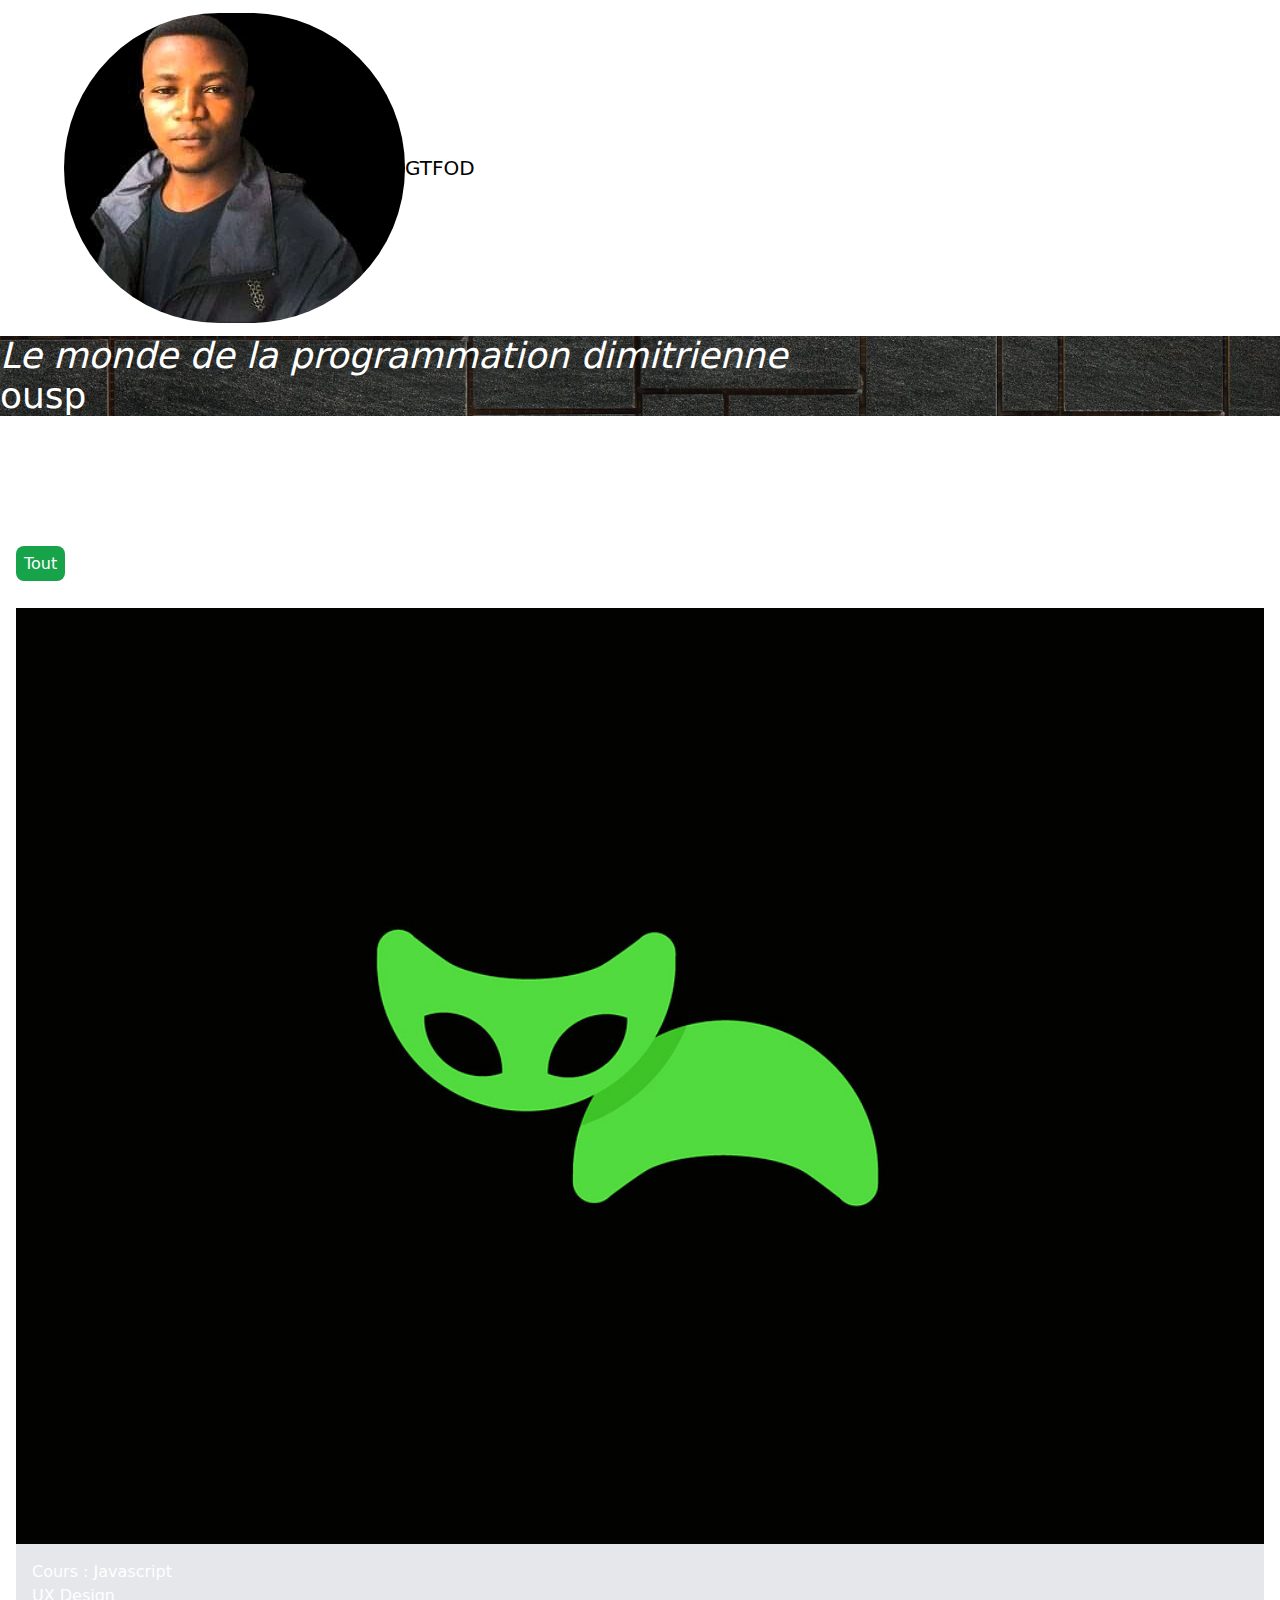
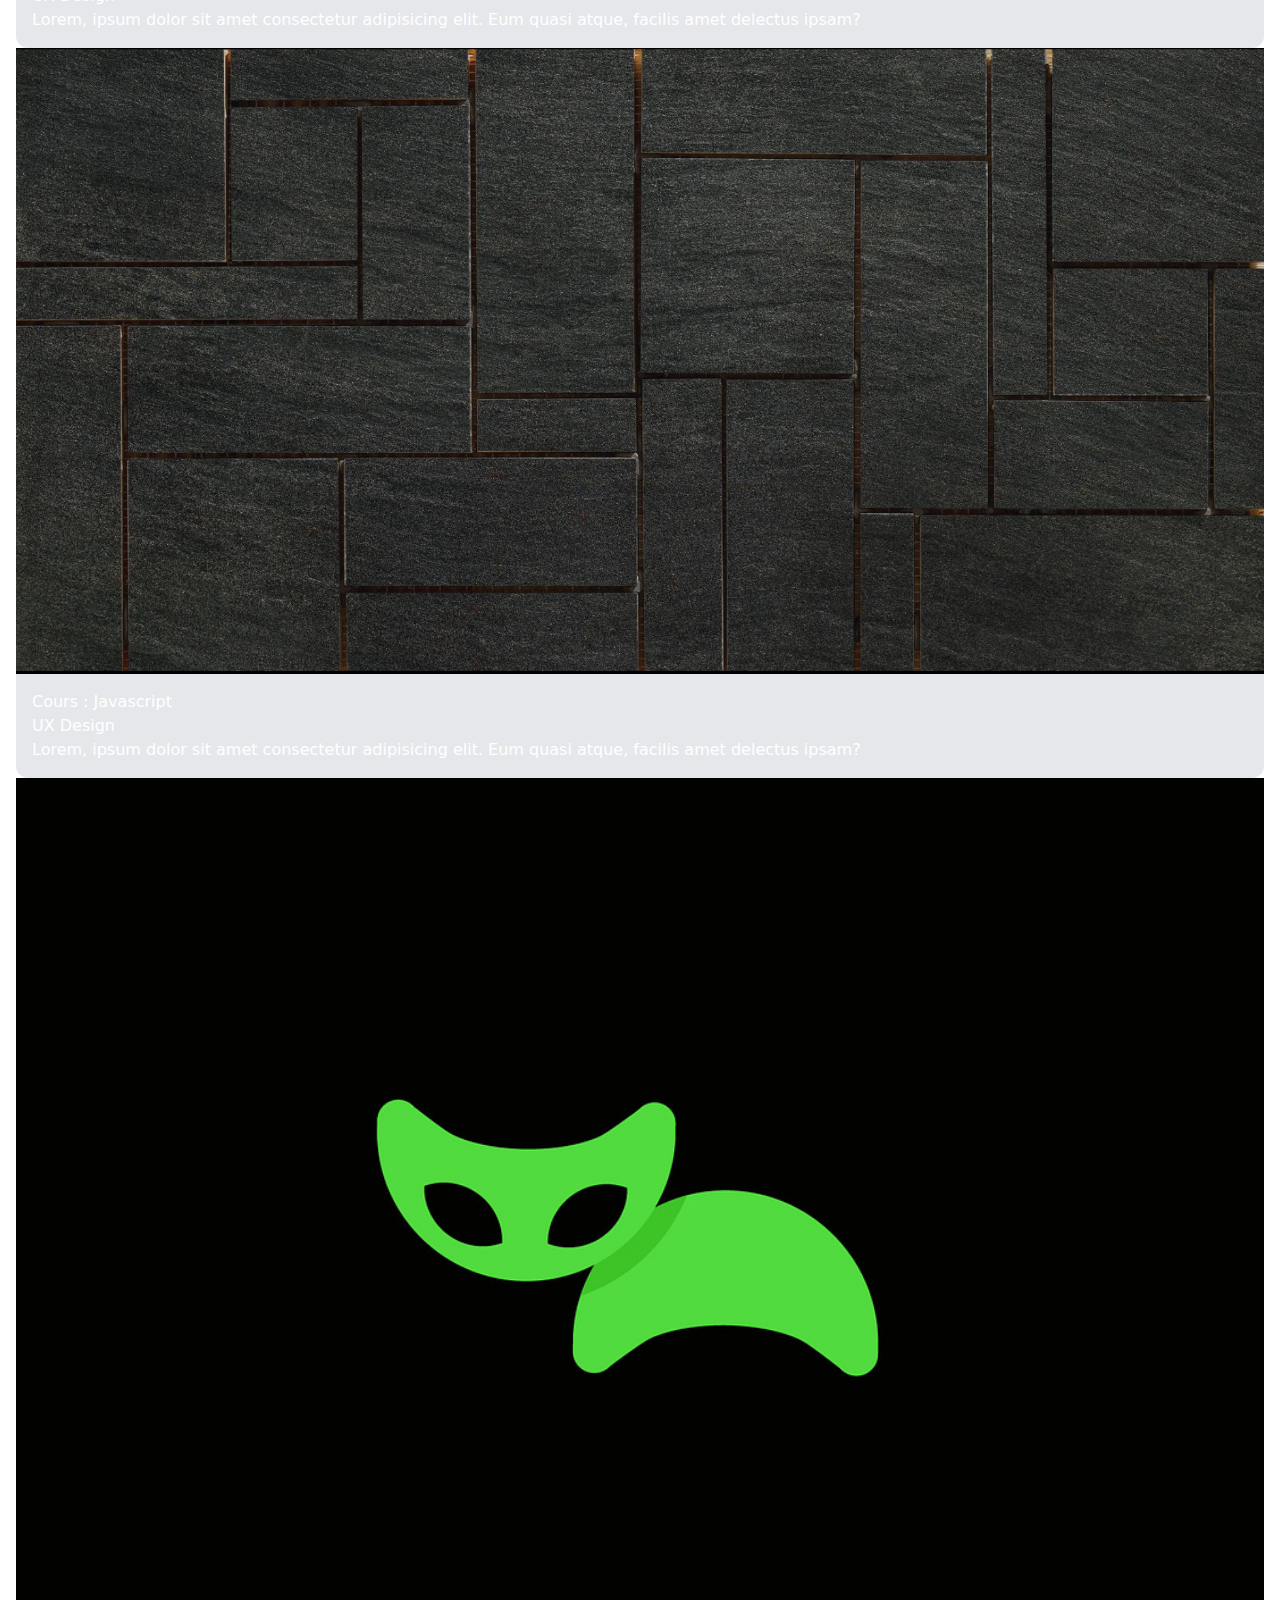
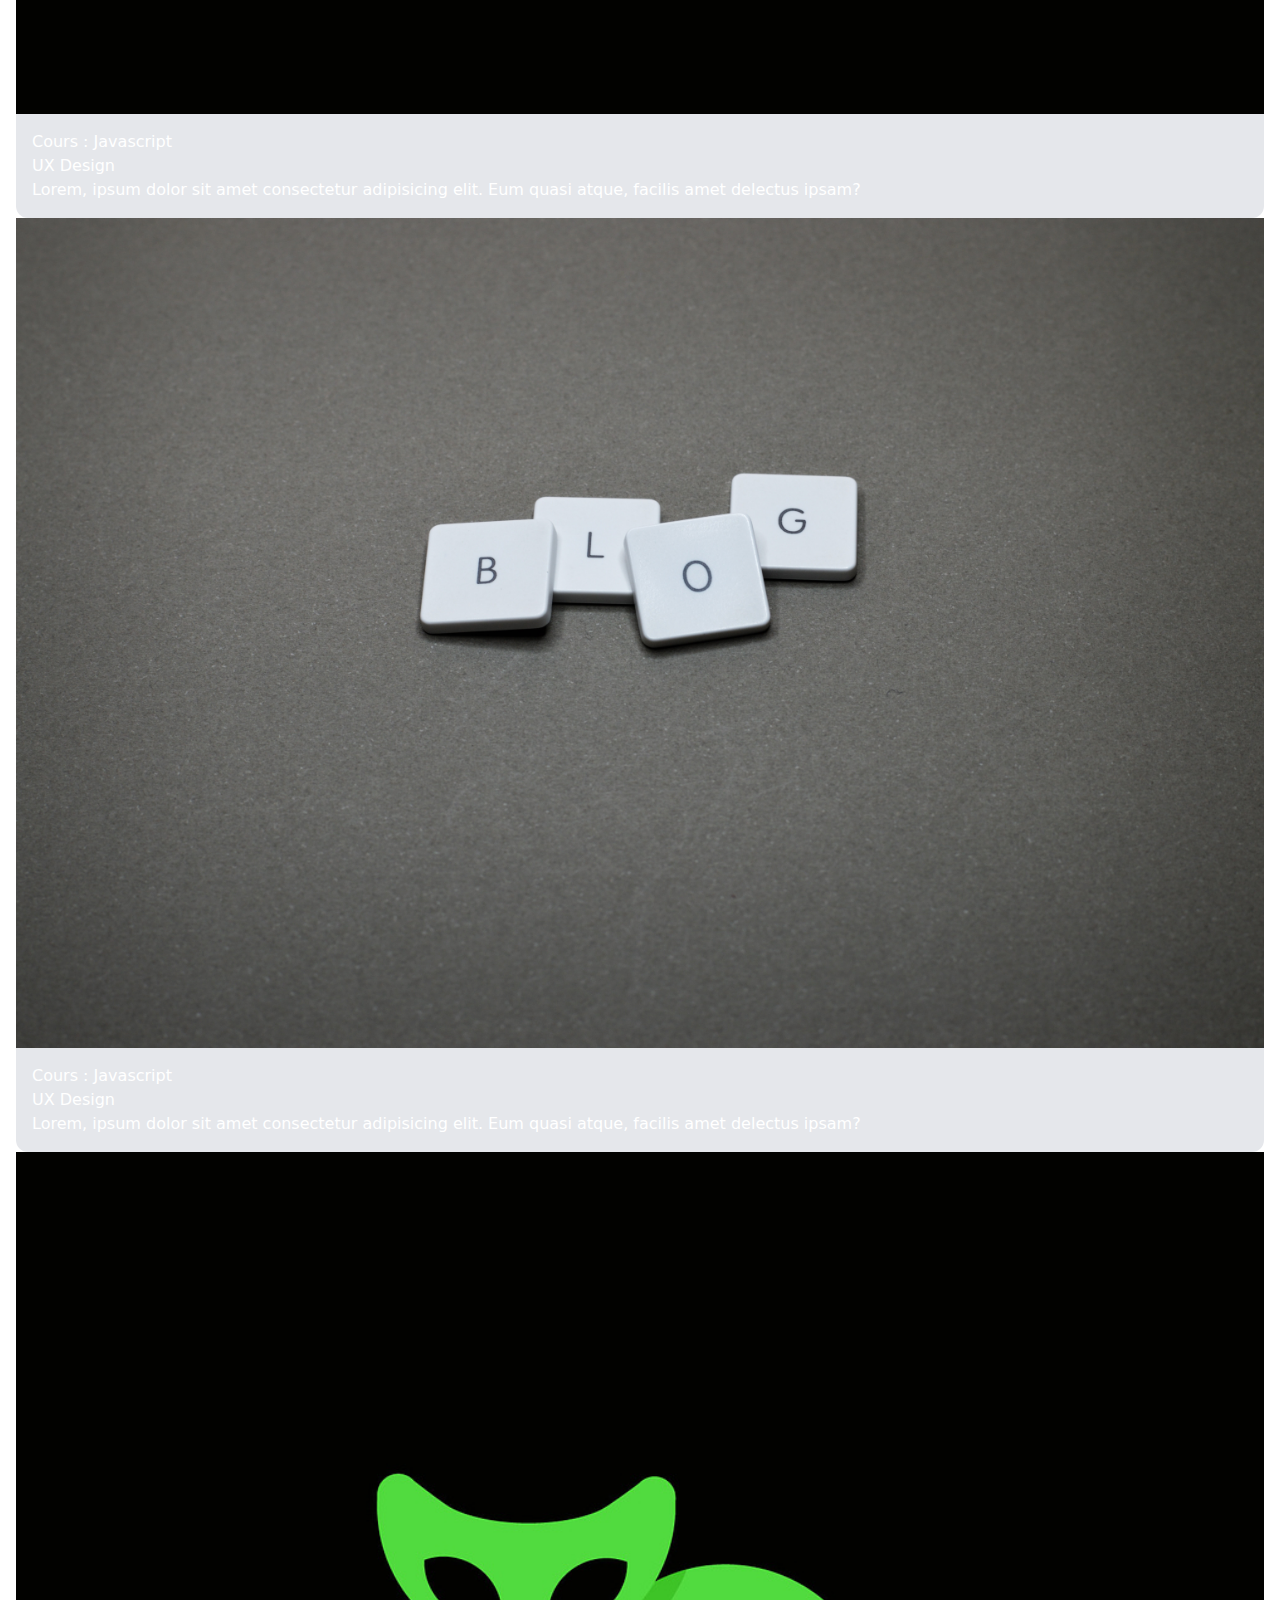
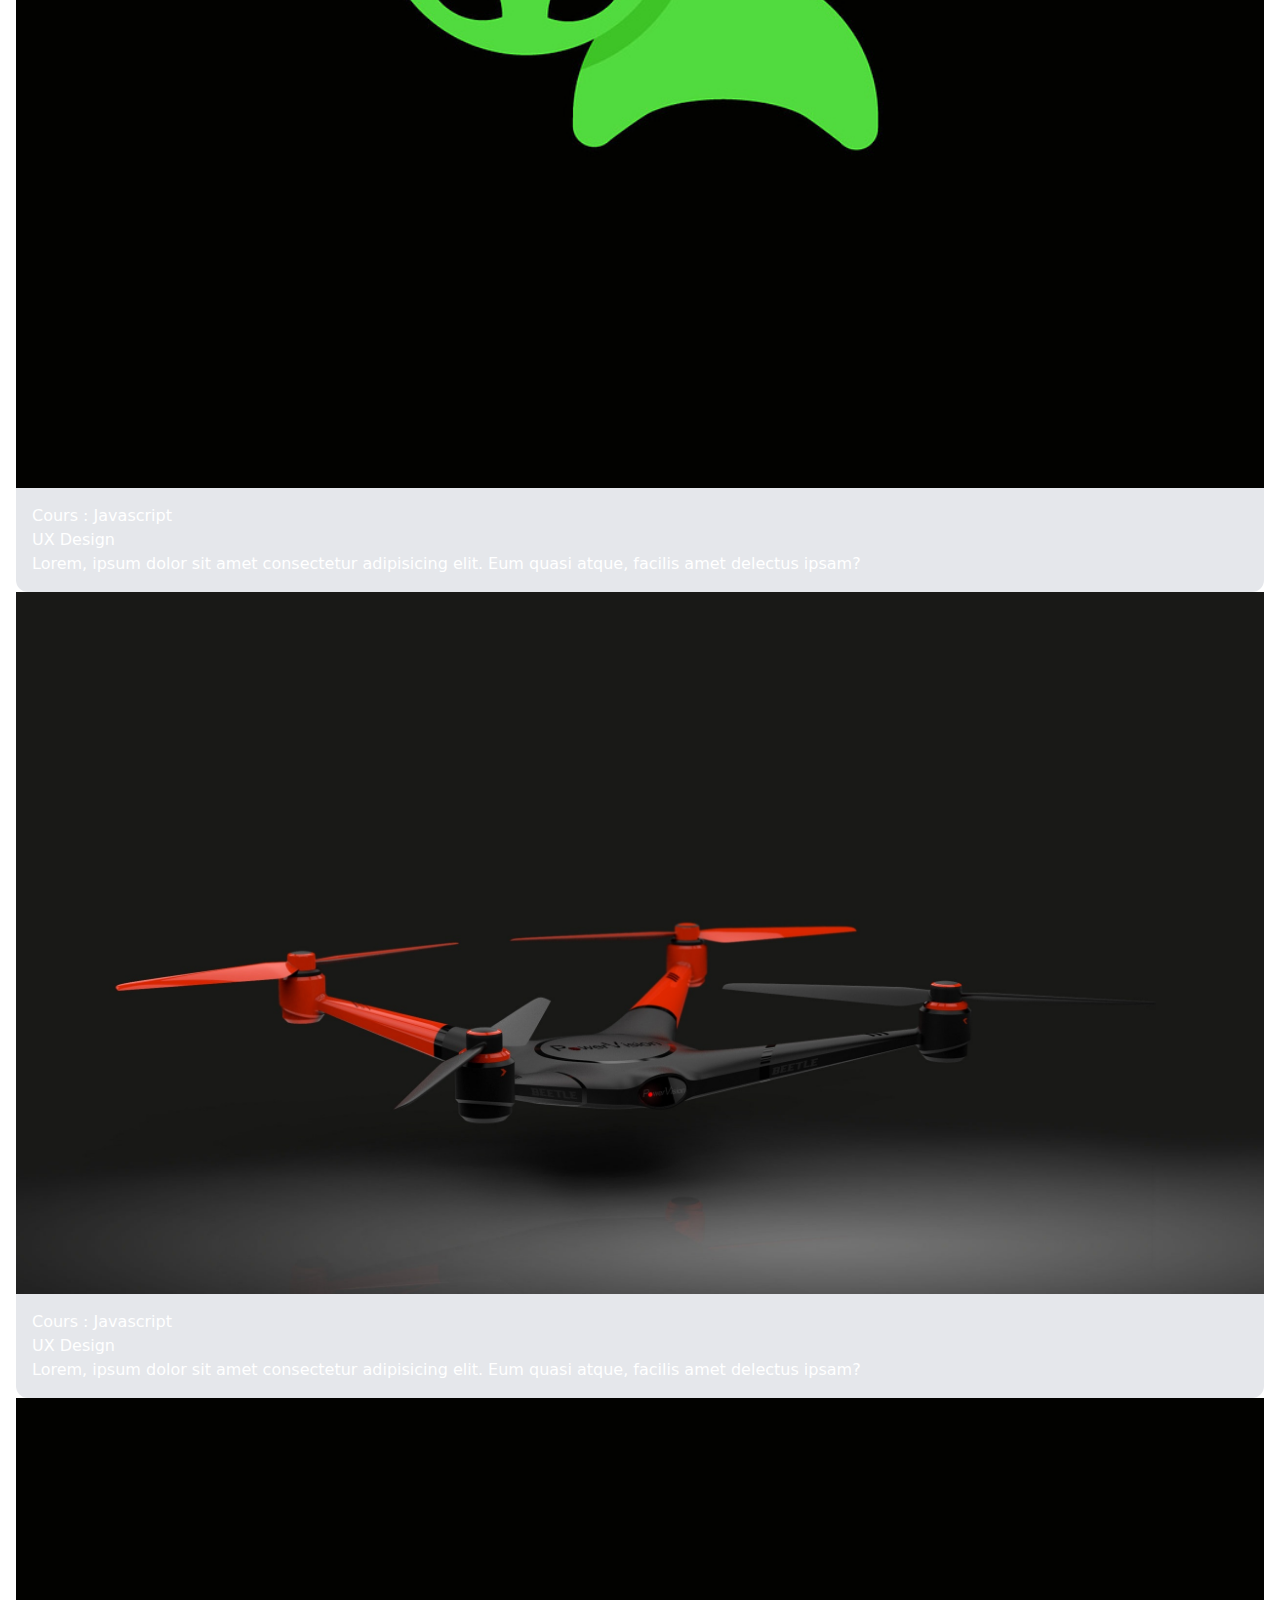
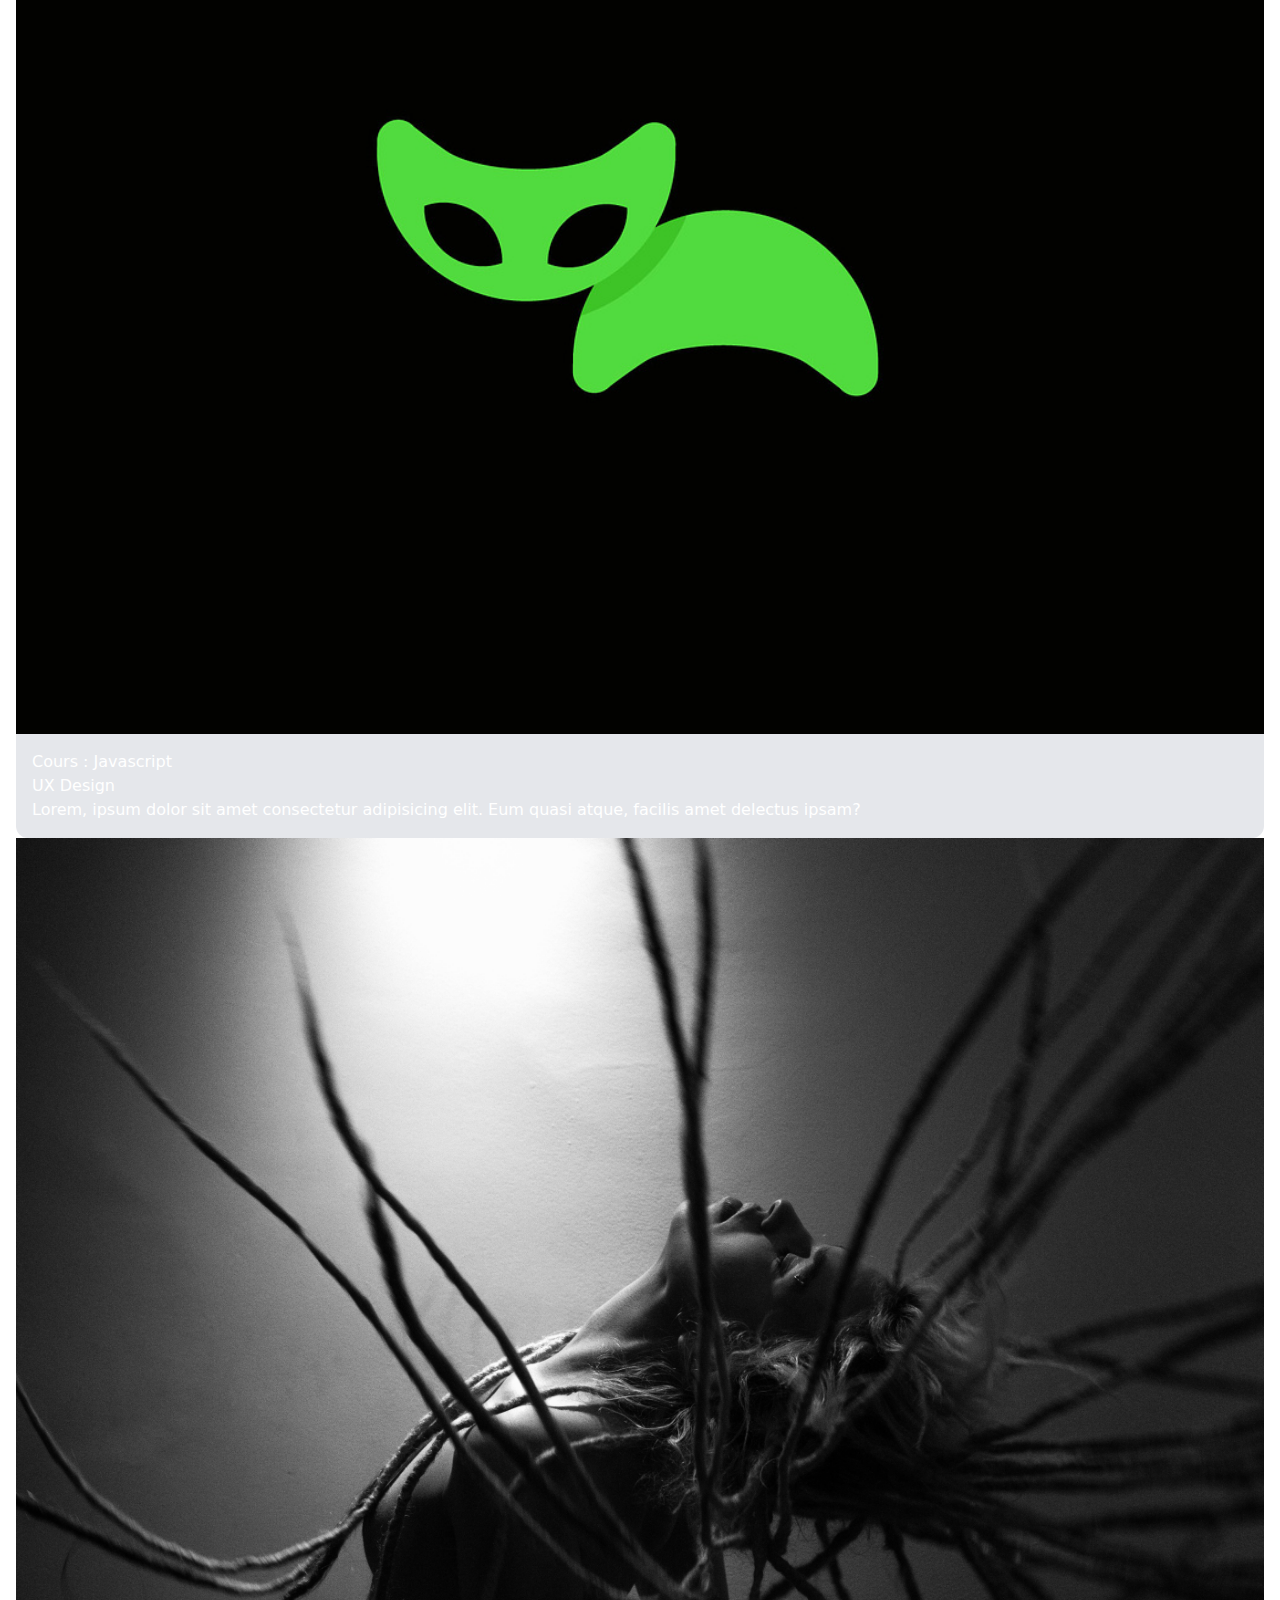
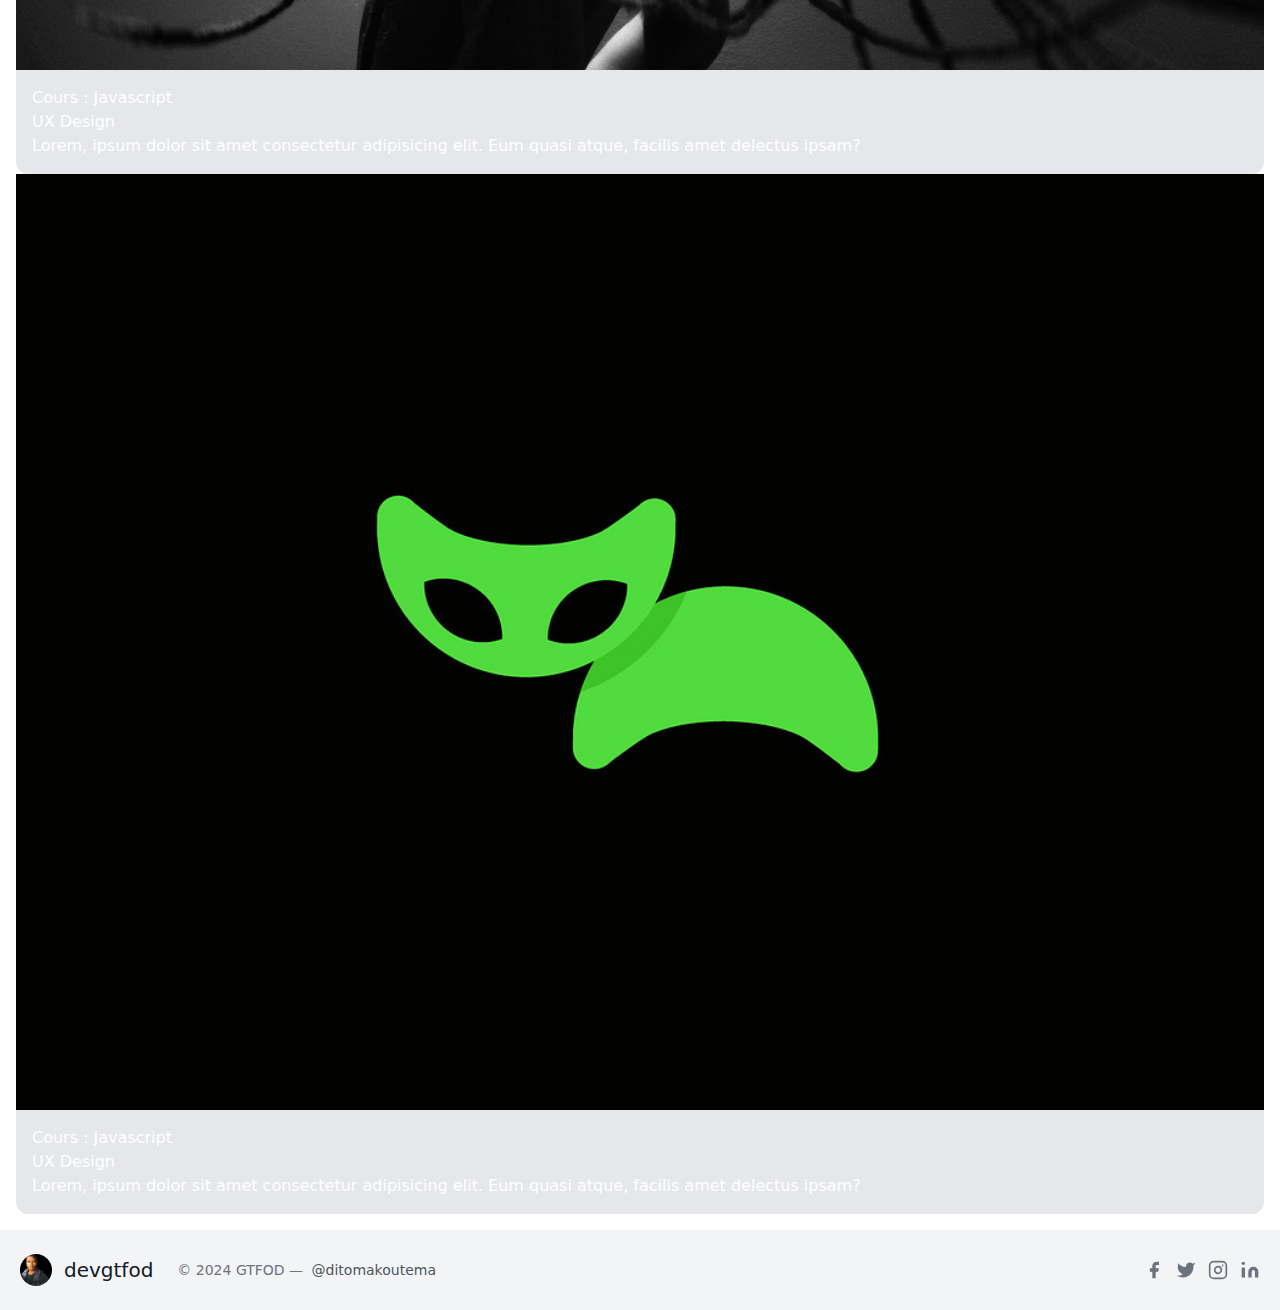
<file: z.html>
<!DOCTYPE html>
<html lang="en">
<head>
    <meta charset="UTF-8">
    <meta name="viewport" content="width=device-width, initial-scale=1.0">
    <link rel="stylesheet" href="/src/output.css">
    <link rel="stylesheet" href="/aws/css/all.min.css">
    <script src="/js/jq.js"></script>
    <title>Document</title>
</head>
<body>
    <!-- ---------header--------- -->
    <header class="fixed w-[100%] top-0 left-0">
        <div class="flex justify-between bg-[#1a1e21] nav items-center">
            <div class="flex items-center gap-4">
                <div class="w-12 h-12">
                    <img class="rounded-full" src="/images/status.jpg" alt="">
                </div>
                <p class="text-[#fd8f44] text-xl uppercase">GTFOD</p>
            </div>
            <div>
              <ul class="flex items-center gap-4">
                <li>
                  <a class="p-2 text-white bg-blue-700 rounded-md" href="">Templates</a>
                </li>
                <li>
                  <a class="p-2 text-white bg-blue-700 rounded-md" href="/documentation/flutter/main.html">documentation</a>
                </li>
                <li>
                  <a class="p-2 text-white bg-blue-700 rounded-md" href="/documentation/flutter/main.html">Bibliotheque</a>
                </li>
              </ul>
            </div>
        </div>
    </header>


    <!-- -----------------home-------------------- -->
    <div>
        <div class="bg-[#1a1e21] min-h-[500px] dims">
            <div class="grid items-center justify-center text-4xl text-white">
                <h1 class="italic text-center lg:text-6xl mt-52 md:text-center sm:text-md">Le monde de la programmation dimitrienne</h1>
                <h1 class="mt-8">ousp</h1>
            </div>
        </div>
    </div>

    <p></p>
    <!-- ------------------------------users--------------------------------->
    
    <div class="text-white body-font bg-[#1a1e21]">
        <div class="container px-5 py-10 mx-auto">
            <div class="flex flex-wrap -m-4 text-center">
            <div class="w-1/2 p-4 sm:w-1/4">
                <h2 class="text-3xl font-medium text-gray-300 title-font sm:text-4xl">2.7K</h2>
                <p class="leading-relaxed">Users</p>
            </div>
            <div class="w-1/2 p-4 sm:w-1/4">
                <h2 class="text-3xl font-medium text-gray-300 title-font sm:text-4xl">1.8K</h2>
                <p class="leading-relaxed">Subscribes</p>
            </div>
            <div class="w-1/2 p-4 sm:w-1/4">
                <h2 class="text-3xl font-medium text-gray-300 title-font sm:text-4xl">35</h2>
                <p class="leading-relaxed">Downloads</p>
            </div>
            <div class="w-1/2 p-4 sm:w-1/4">
                <h2 class="text-3xl font-medium text-gray-300 title-font sm:text-4xl">4</h2>
                <p class="leading-relaxed">Products</p>
            </div>
            </div>
        </div>
    </div>
    

    <!-- ------------------Post FIlter---------------- -->

    <div class="grid gap-8 mt-10 lg:px-16 sm:grid-cols-1 md:grid-cols-2 lg:grid-cols-5">
        <div class="h-20 p-4 text-white rounded-lg card2">
            <div class="container grid text-black post-filter lg:grid-cols-2 lg:gap-1 md:grid-cols-4 md:gap-2">
                <span class="p-2 mb-2 text-center bg-gray-300 rounded-lg cursor-pointer filter-item hover:bg-red-950 active:scale-75 hover:text-white active-filter" data-filter="all">Tout</span>
                <span class="p-2 mb-2 text-center bg-gray-300 rounded-lg cursor-pointer filter-item hover:bg-red-950 active:scale-75 hover:text-white" data-filter="design">Design</span>
                <span class="p-2 mb-2 text-center bg-gray-300 rounded-lg cursor-pointer filter-item hover:bg-red-950 active:scale-75 hover:text-white" data-filter="tech">Web</span>
                <span class="p-2 text-center bg-gray-300 rounded-lg cursor-pointer filter-item hover:bg-red-950 active:scale-75 hover:text-white" data-filter="mobile">Mobile</span>
            </div>
        </div>
        <div class="col-span-4 p-4 text-white rounded-lg card1">
            <!-- boites -->
            <section>
                <div class="grid gap-8 lg:grid-cols-3 md:grid-cols-2 sm:grid-cols-1">
                    <div class="bg-gray-200 shadow-2xl hover:bg-red-950 cardim rounded-xl design">
                        <div class="w-[100%] h-60">
                            <img class="w-[100%]  h-[100%] object-cover" src="/images/background.jpg" alt="">
                        </div>
                        <div class="p-4 text-black hover:text-white">
                            <h1>Cours : Javascript</h1>
                            <h2>UX Design</h2>
                            <p>Lorem, ipsum dolor sit amet consectetur adipisicing elit. Eum quasi atque, facilis amet delectus ipsam?</p>                            
                            <!-- <a href="/docs/docdim/flutter/tout-sur-les-widgets-flutter.html" target="_blank">vla</a> -->
                        </div>
                    </div>

                    <div class="bg-gray-200 shadow-2xl hover:bg-red-950 cardim rounded-xl tech">
                        <div class="w-[100%] h-60">
                            <img class="w-[100%]  h-[100%] object-cover" src="/images/1.png" alt="">
                        </div>
                        <div class="p-4 text-black hover:text-white">
                            <h1>Cours : Javascript</h1>
                            <h2>UX Design</h2>
                            <p>Lorem, ipsum dolor sit amet consectetur adipisicing elit. Eum quasi atque, facilis amet delectus ipsam?</p>                            
                        </div>
                    </div>

                    <div class="bg-gray-200 shadow-2xl hover:bg-red-950 cardim rounded-xl mobile">
                        <div class="w-[100%] h-60">
                            <img class="w-[100%]  h-[100%] object-cover" src="/images/background.jpg" alt="">
                        </div>
                        <div class="p-4 text-black hover:text-white">
                            <h1>Cours : Javascript</h1>
                            <h2>UX Design</h2>
                            <p>Lorem, ipsum dolor sit amet consectetur adipisicing elit. Eum quasi atque, facilis amet delectus ipsam?</p>                            
                        </div>
                    </div>

                    <div class="bg-gray-200 shadow-2xl hover:bg-red-950 cardim rounded-xl mobile">
                        <div class="w-[100%] h-60">
                            <img class="w-[100%]  h-[100%] object-cover" src="/images/2.jpg" alt="">
                        </div>
                        <div class="p-4 text-black hover:text-white">
                            <h1>Cours : Javascript</h1>
                            <h2>UX Design</h2>
                            <p>Lorem, ipsum dolor sit amet consectetur adipisicing elit. Eum quasi atque, facilis amet delectus ipsam?</p>                            
                        </div>
                    </div>

                    <div class="bg-gray-200 shadow-2xl hover:bg-red-950 cardim rounded-xl design">
                        <div class="w-[100%] h-60">
                            <img class="w-[100%]  h-[100%] object-cover" src="/images/background.jpg" alt="">
                        </div>
                        <div class="p-4 text-black hover:text-white">
                            <h1>Cours : Javascript</h1>
                            <h2>UX Design</h2>
                            <p>Lorem, ipsum dolor sit amet consectetur adipisicing elit. Eum quasi atque, facilis amet delectus ipsam?</p>                            
                        </div>
                    </div>


                    <div class="bg-gray-200 shadow-2xl hover:bg-red-950 cardim rounded-xl tech">
                        <div class="w-[100%] h-60">
                            <img class="w-[100%]  h-[100%] object-cover" src="/images/3.jpg" alt="">
                        </div>
                        <div class="p-4 text-black hover:text-white">
                            <h1>Cours : Javascript</h1>
                            <h2>UX Design</h2>
                            <p>Lorem, ipsum dolor sit amet consectetur adipisicing elit. Eum quasi atque, facilis amet delectus ipsam?</p>                            
                        </div>
                    </div>

                    <div class="bg-gray-200 shadow-2xl hover:bg-red-950 cardim rounded-xl tech">
                        <div class="w-[100%] h-60">
                            <img class="w-[100%]  h-[100%] object-cover" src="/images/background.jpg" alt="">
                        </div>
                        <div class="p-4 text-black hover:text-white">
                            <h1>Cours : Javascript</h1>
                            <h2>UX Design</h2>
                            <p>Lorem, ipsum dolor sit amet consectetur adipisicing elit. Eum quasi atque, facilis amet delectus ipsam?</p>                            
                        </div>
                    </div>


                    <div class="bg-gray-200 shadow-2xl hover:bg-red-950 cardim rounded-xl design">
                        <div class="w-[100%] h-60">
                            <img class="w-[100%]  h-[100%] object-cover" src="/images/4.jpg" alt="">
                        </div>
                        <div class="p-4 text-black hover:text-white">
                            <h1>Cours : Javascript</h1>
                            <h2>UX Design</h2>
                            <p>Lorem, ipsum dolor sit amet consectetur adipisicing elit. Eum quasi atque, facilis amet delectus ipsam?</p>                            
                        </div>
                    </div>
                    <div class="bg-gray-200 shadow-2xl hover:bg-red-950 cardim rounded-xl mobile">
                        <div class="w-[100%] h-60">
                            <img class="w-[100%]  h-[100%] object-cover" src="/images/background.jpg" alt="">
                        </div>
                        <div class="p-4 text-black hover:text-white">
                            <h1>Cours : Javascript</h1>
                            <h2>UX Design</h2>
                            <p>Lorem, ipsum dolor sit amet consectetur adipisicing elit. Eum quasi atque, facilis amet delectus ipsam?</p>                            
                        </div>
                    </div>

                   
                    
                </div>
            </section>
        </div>
      </div>
    







    
    <!-- ---------Posts----------------- -->



    <!-- -------footer--------->
    <div>
        <footer class="text-gray-600 body-font">
            <div class="bg-gray-100">
              <div class="container flex flex-col items-center px-5 py-6 mx-auto sm:flex-row">
                <a class="flex items-center justify-center font-medium text-gray-900 title-font md:justify-start">
                  <div class="w-8 h-8">
                    <img class="w-[100%] h-[100%] rounded-full object-cover" src="/images/status.jpg" alt="">
                  </div>
                  <span class="ml-3 text-xl">devgtfod</span>
                </a>
                <p class="mt-4 text-sm text-gray-500 sm:ml-6 sm:mt-0">© 2024 GTFOD —
                  <a href="#" rel="noopener noreferrer" class="ml-1 text-gray-600" target="_blank">@ditomakoutema</a>
                </p>
                <span class="inline-flex justify-center mt-4 sm:ml-auto sm:mt-0 sm:justify-start">
                  <a class="text-gray-500">
                    <svg fill="currentColor" stroke-linecap="round" stroke-linejoin="round" stroke-width="2" class="w-5 h-5 cursor-pointer hover:text-blue-600" viewBox="0 0 24 24">
                      <path d="M18 2h-3a5 5 0 00-5 5v3H7v4h3v8h4v-8h3l1-4h-4V7a1 1 0 011-1h3z"></path>
                    </svg>
                  </a>
                  <a class="ml-3 text-gray-500">
                    <svg fill="currentColor" stroke-linecap="round" stroke-linejoin="round" stroke-width="2" class="w-5 h-5 cursor-pointer hover:text-blue-600" viewBox="0 0 24 24">
                      <path d="M23 3a10.9 10.9 0 01-3.14 1.53 4.48 4.48 0 00-7.86 3v1A10.66 10.66 0 013 4s-4 9 5 13a11.64 11.64 0 01-7 2c9 5 20 0 20-11.5a4.5 4.5 0 00-.08-.83A7.72 7.72 0 0023 3z"></path>
                    </svg>
                  </a>
                  <a class="ml-3 text-gray-500">
                    <svg fill="none" stroke="currentColor" stroke-linecap="round" stroke-linejoin="round" stroke-width="2" class="w-5 h-5 cursor-pointer hover:text-red-600" viewBox="0 0 24 24">
                      <rect width="20" height="20" x="2" y="2" rx="5" ry="5"></rect>
                      <path d="M16 11.37A4 4 0 1112.63 8 4 4 0 0116 11.37zm1.5-4.87h.01"></path>
                    </svg>
                  </a>
                  <a class="ml-3 text-gray-500">
                    <svg fill="currentColor" stroke="currentColor" stroke-linecap="round" stroke-linejoin="round" stroke-width="0" class="w-5 h-5 cursor-pointer hover:text-blue-600" viewBox="0 0 24 24">
                      <path stroke="none" d="M16 8a6 6 0 016 6v7h-4v-7a2 2 0 00-2-2 2 2 0 00-2 2v7h-4v-7a6 6 0 016-6zM2 9h4v12H2z"></path>
                      <circle cx="4" cy="4" r="2" stroke="none"></circle>
                    </svg>
                  </a>
                </span>
              </div>
            </div>
          </footer>
    </div>


    <script src="/js/scripts.js"></script>
</body>
</html>
</file>
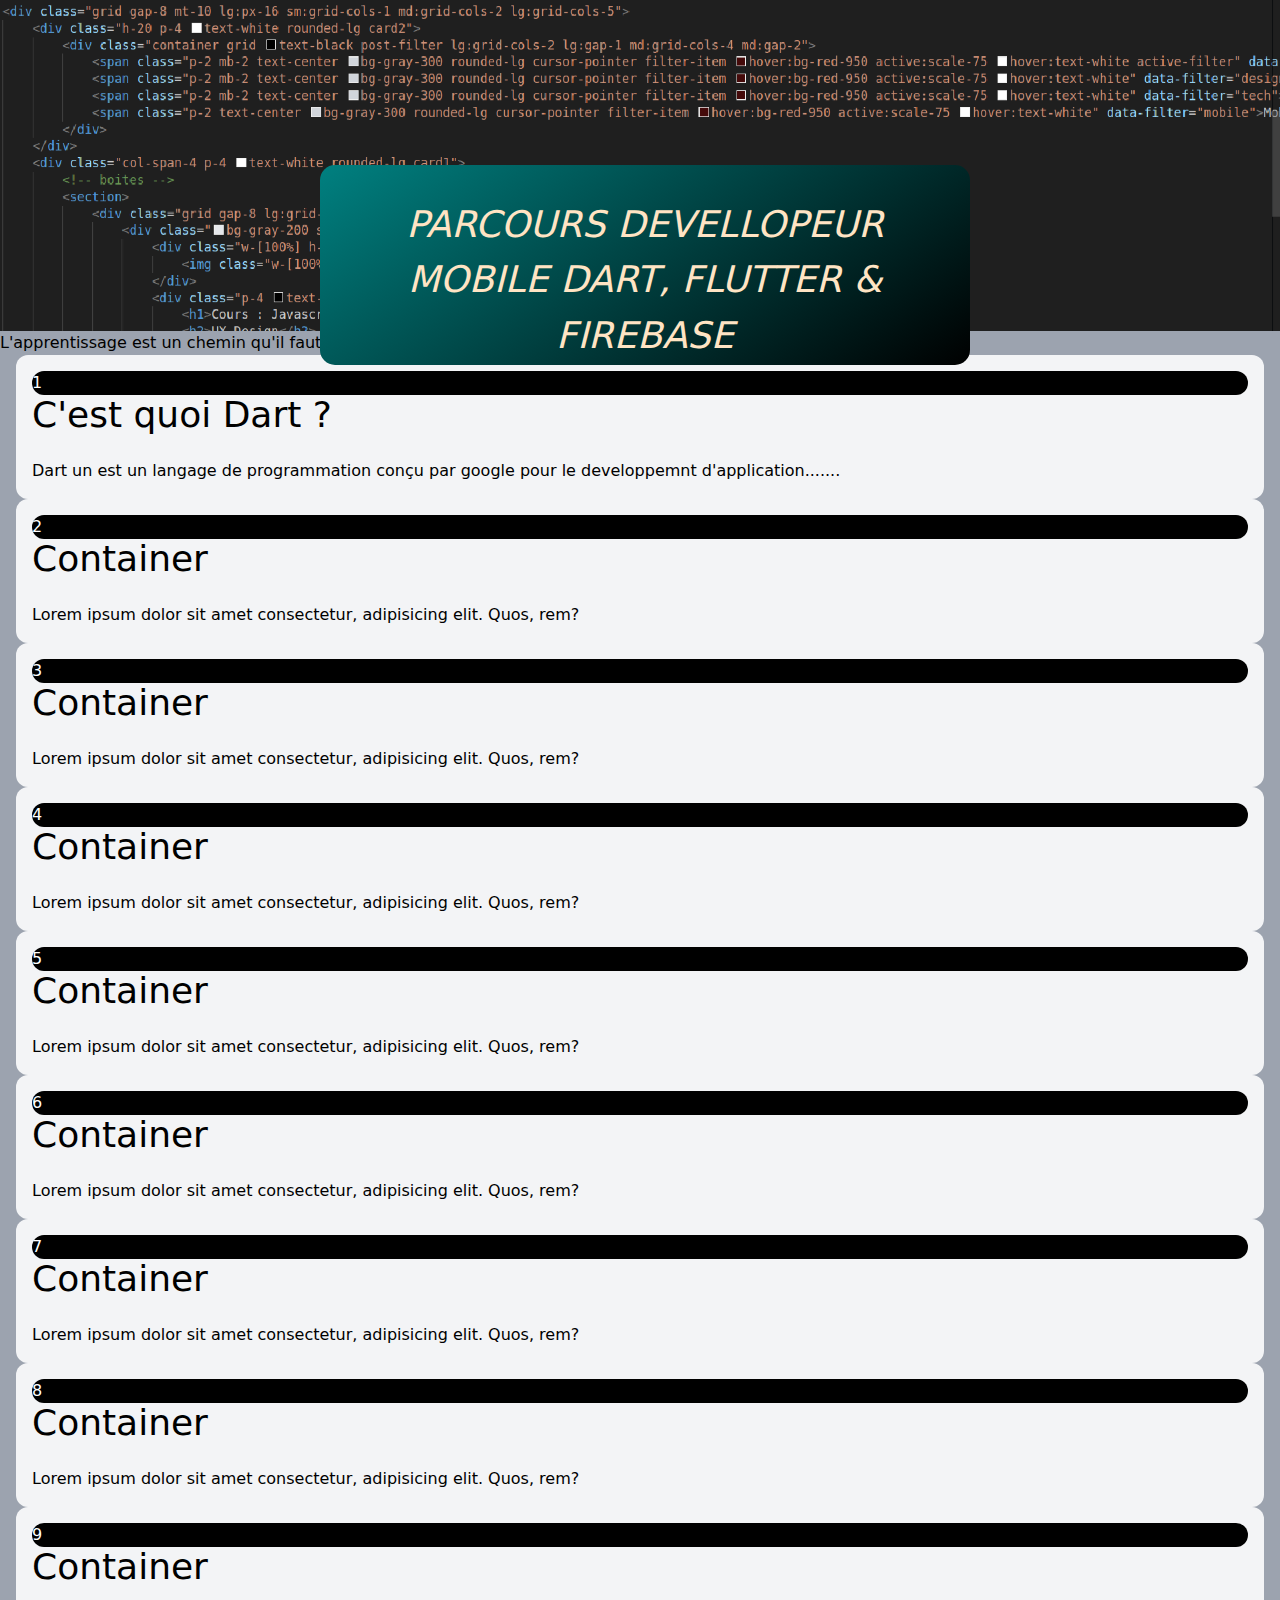
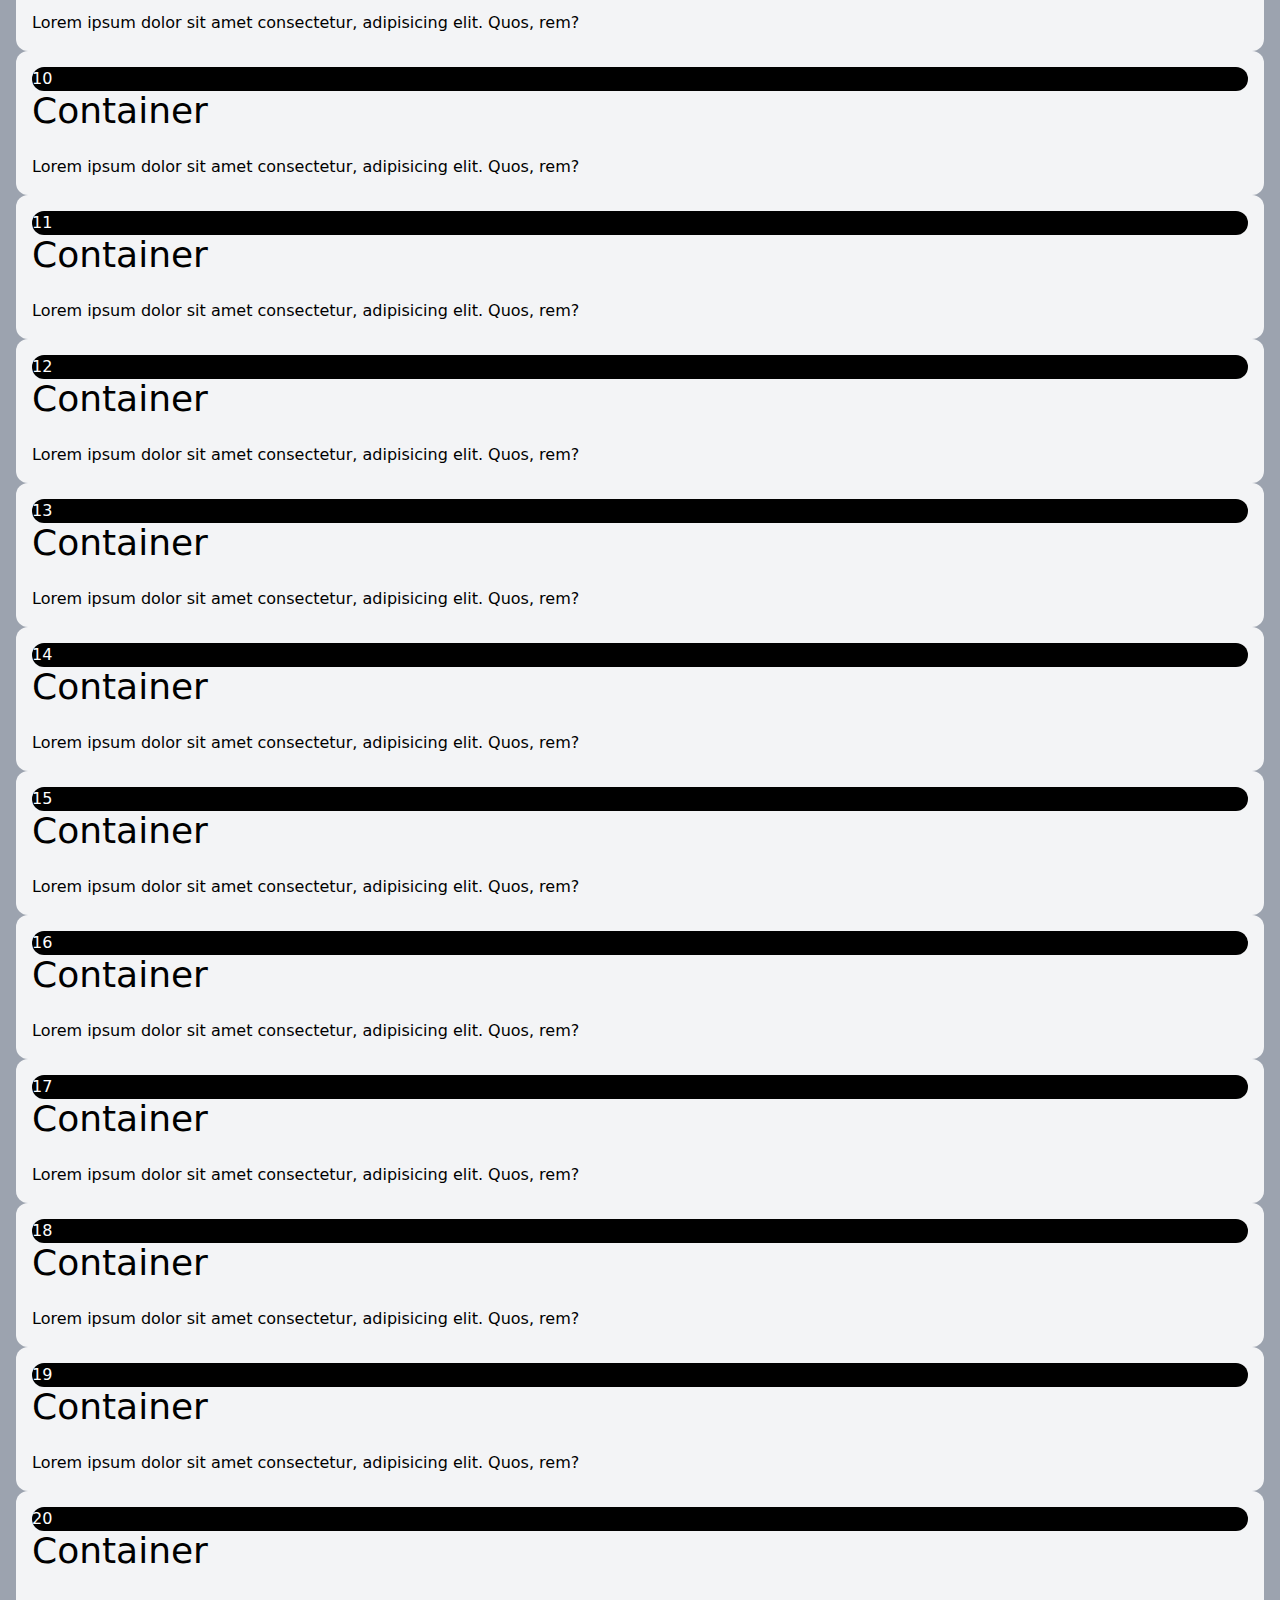
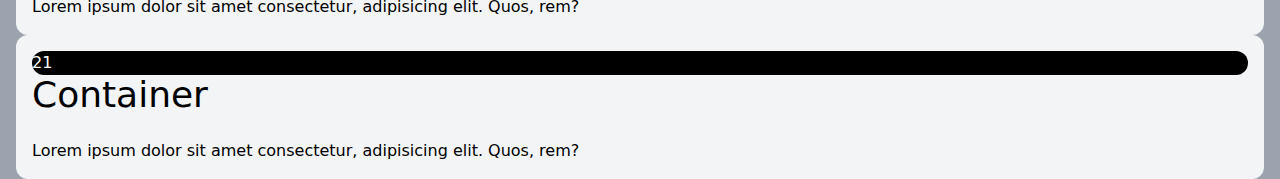
<file: documentation/flutter/main.html>
<!DOCTYPE html>
<html lang="en">
<head>
    <meta charset="UTF-8">
    <meta name="viewport" content="width=device-width, initial-scale=1.0">
    <link rel="stylesheet" href="/src/output.css">
    <link rel="stylesheet" href="/aws/css/all.min.css">
    <script src="/js/jq.js"></script>
    <title>Document</title>
</head>
<body class="bg-gray-400">
    <!-- ---------header--------- -->
    <div>
        <div class="w-[100%] h-80 online">
            <img class="w-[100%] h-[100%] object-cover" src="/images/soc.png" alt="">
        </div>
    </div>


    <div class="mb-10 mt-28">
        <p class="text-center">L'apprentissage est un chemin qu'il faut parcourir avec passion alors ne sautez pas ....</p>
    </div>
    <!-- -----------------home-------------------- -->
    <div class="grid w-full gap-8 px-4 lg:px-20 lg:grid-cols-4 md:grid-cols-2 md:px-6">
        <div class="p-4 bg-gray-100 shadow-xl rounded-xl hover:bg-teal-900 hover:text-white">
            <div class="w-16 h-16 mb-4 bg-black rounded-full">
                <h1 class="text-6xl text-center text-white">1</h1>
            </div>
            <a class="" href="/documentation/flutter/installation.html" target="_blank">
                <h1 class="text-4xl text-center">C'est quoi Dart ?</h1>
                <br>
                <p>Dart un est un langage de programmation conçu par google pour le developpemnt d'application.......</p>
            </a>
        </div>

        <div class="p-4 bg-gray-100 shadow-xl rounded-xl hover:bg-teal-900 hover:text-white">
            <div class="w-16 h-16 mb-4 bg-black rounded-full">
                <h1 class="text-6xl text-center text-white">2</h1>
            </div>
            <a class="" href="">
                <h1 class="text-4xl text-center">Container</h1>
                <br>
                <p>Lorem ipsum dolor sit amet consectetur, adipisicing elit. Quos, rem?</p>
            </a>
        </div>

        <div class="p-4 bg-gray-100 shadow-xl rounded-xl hover:bg-teal-900 hover:text-white">
            <div class="w-16 h-16 mb-4 bg-black rounded-full">
                <h1 class="text-6xl text-center text-white">3</h1>
            </div>
            <a class="" href="">
                <h1 class="text-4xl text-center">Container</h1>
                <br>
                <p>Lorem ipsum dolor sit amet consectetur, adipisicing elit. Quos, rem?</p>
            </a>
        </div>

        <div class="p-4 bg-gray-100 shadow-xl rounded-xl hover:bg-teal-900 hover:text-white">
            <div class="w-16 h-16 mb-4 bg-black rounded-full">
                <h1 class="text-6xl text-center text-white">4</h1>
            </div>
            <a class="" href="">
                <h1 class="text-4xl text-center">Container</h1>
                <br>
                <p>Lorem ipsum dolor sit amet consectetur, adipisicing elit. Quos, rem?</p>
            </a>
        </div>

        <div class="p-4 bg-gray-100 shadow-xl rounded-xl hover:bg-teal-900 hover:text-white">
            <div class="w-16 h-16 mb-4 bg-black rounded-full">
                <h1 class="text-6xl text-center text-white">5</h1>
            </div>
            <a class="" href="">
                <h1 class="text-4xl text-center">Container</h1>
                <br>
                <p>Lorem ipsum dolor sit amet consectetur, adipisicing elit. Quos, rem?</p>
            </a>
        </div>

        <div class="p-4 bg-gray-100 shadow-xl rounded-xl hover:bg-teal-900 hover:text-white">
            <div class="w-16 h-16 mb-4 bg-black rounded-full">
                <h1 class="text-6xl text-center text-white">6</h1>
            </div>
            <a class="" href="">
                <h1 class="text-4xl text-center">Container</h1>
                <br>
                <p>Lorem ipsum dolor sit amet consectetur, adipisicing elit. Quos, rem?</p>
            </a>
        </div>

        <div class="p-4 bg-gray-100 shadow-xl rounded-xl hover:bg-teal-900 hover:text-white">
            <div class="w-16 h-16 mb-4 bg-black rounded-full">
                <h1 class="text-6xl text-center text-white">7</h1>
            </div>
            <a class="" href="">
                <h1 class="text-4xl text-center">Container</h1>
                <br>
                <p>Lorem ipsum dolor sit amet consectetur, adipisicing elit. Quos, rem?</p>
            </a>
        </div>

        <div class="p-4 bg-gray-100 shadow-xl rounded-xl hover:bg-teal-900 hover:text-white">
            <div class="w-16 h-16 mb-4 bg-black rounded-full">
                <h1 class="text-6xl text-center text-white">8</h1>
            </div>
            <a class="" href="">
                <h1 class="text-4xl text-center">Container</h1>
                <br>
                <p>Lorem ipsum dolor sit amet consectetur, adipisicing elit. Quos, rem?</p>
            </a>
        </div>

        <div class="p-4 bg-gray-100 shadow-xl rounded-xl hover:bg-teal-900 hover:text-white">
            <div class="w-16 h-16 mb-4 bg-black rounded-full">
                <h1 class="text-6xl text-center text-white">9</h1>
            </div>
            <a class="" href="">
                <h1 class="text-4xl text-center">Container</h1>
                <br>
                <p>Lorem ipsum dolor sit amet consectetur, adipisicing elit. Quos, rem?</p>
            </a>
        </div>

        <div class="p-4 bg-gray-100 shadow-xl rounded-xl hover:bg-teal-900 hover:text-white">
            <div class="w-16 h-16 mb-4 bg-black rounded-full">
                <h1 class="text-5xl text-center text-white">10</h1>
            </div>
            <a class="" href="">
                <h1 class="text-4xl text-center">Container</h1>
                <br>
                <p>Lorem ipsum dolor sit amet consectetur, adipisicing elit. Quos, rem?</p>
            </a>
        </div>

        <div class="p-4 bg-gray-100 shadow-xl rounded-xl hover:bg-teal-900 hover:text-white">
            <div class="w-16 h-16 mb-4 bg-black rounded-full">
                <h1 class="text-5xl text-center text-white">11</h1>
            </div>
            <a class="" href="">
                <h1 class="text-4xl text-center">Container</h1>
                <br>
                <p>Lorem ipsum dolor sit amet consectetur, adipisicing elit. Quos, rem?</p>
            </a>
        </div>

        <div class="p-4 bg-gray-100 shadow-xl rounded-xl hover:bg-teal-900 hover:text-white">
            <div class="w-16 h-16 mb-4 bg-black rounded-full">
                <h1 class="text-5xl text-center text-white">12</h1>
            </div>
            <a class="" href="">
                <h1 class="text-4xl text-center">Container</h1>
                <br>
                <p>Lorem ipsum dolor sit amet consectetur, adipisicing elit. Quos, rem?</p>
            </a>
        </div>

        <div class="p-4 bg-gray-100 shadow-xl rounded-xl hover:bg-teal-900 hover:text-white">
            <div class="w-16 h-16 mb-4 bg-black rounded-full">
                <h1 class="text-5xl text-center text-white">13</h1>
            </div>
            <a class="" href="">
                <h1 class="text-4xl text-center">Container</h1>
                <br>
                <p>Lorem ipsum dolor sit amet consectetur, adipisicing elit. Quos, rem?</p>
            </a>
        </div>

        <div class="p-4 bg-gray-100 shadow-xl rounded-xl hover:bg-teal-900 hover:text-white">
            <div class="w-16 h-16 mb-4 bg-black rounded-full">
                <h1 class="text-5xl text-center text-white">14</h1>
            </div>
            <a class="" href="">
                <h1 class="text-4xl text-center">Container</h1>
                <br>
                <p>Lorem ipsum dolor sit amet consectetur, adipisicing elit. Quos, rem?</p>
            </a>
        </div>

        <div class="p-4 bg-gray-100 shadow-xl rounded-xl hover:bg-teal-900 hover:text-white">
            <div class="w-16 h-16 mb-4 bg-black rounded-full">
                <h1 class="text-5xl text-center text-white">15</h1>
            </div>
            <a class="" href="">
                <h1 class="text-4xl text-center">Container</h1>
                <br>
                <p>Lorem ipsum dolor sit amet consectetur, adipisicing elit. Quos, rem?</p>
            </a>
        </div>

        <div class="p-4 bg-gray-100 shadow-xl rounded-xl hover:bg-teal-900 hover:text-white">
            <div class="w-16 h-16 mb-4 bg-black rounded-full">
                <h1 class="text-5xl text-center text-white">16</h1>
            </div>
            <a class="" href="">
                <h1 class="text-4xl text-center">Container</h1>
                <br>
                <p>Lorem ipsum dolor sit amet consectetur, adipisicing elit. Quos, rem?</p>
            </a>
        </div>

        <div class="p-4 bg-gray-100 shadow-xl rounded-xl hover:bg-teal-900 hover:text-white">
            <div class="w-16 h-16 mb-4 bg-black rounded-full">
                <h1 class="text-5xl text-center text-white">17</h1>
            </div>
            <a class="" href="">
                <h1 class="text-4xl text-center">Container</h1>
                <br>
                <p>Lorem ipsum dolor sit amet consectetur, adipisicing elit. Quos, rem?</p>
            </a>
        </div>
        <div class="p-4 bg-gray-100 shadow-xl rounded-xl hover:bg-teal-900 hover:text-white">
            <div class="w-16 h-16 mb-4 bg-black rounded-full">
                <h1 class="text-5xl text-center text-white">18</h1>
            </div>
            <a class="" href="">
                <h1 class="text-4xl text-center">Container</h1>
                <br>
                <p>Lorem ipsum dolor sit amet consectetur, adipisicing elit. Quos, rem?</p>
            </a>
        </div>

        <div class="p-4 bg-gray-100 shadow-xl rounded-xl hover:bg-teal-900 hover:text-white">
            <div class="w-16 h-16 mb-4 bg-black rounded-full">
                <h1 class="text-5xl text-center text-white">19</h1>
            </div>
            <a class="" href="">
                <h1 class="text-4xl text-center">Container</h1>
                <br>
                <p>Lorem ipsum dolor sit amet consectetur, adipisicing elit. Quos, rem?</p>
            </a>
        </div>

        <div class="p-4 bg-gray-100 shadow-xl rounded-xl hover:bg-teal-900 hover:text-white">
            <div class="w-16 h-16 mb-4 bg-black rounded-full">
                <h1 class="text-5xl text-center text-white">20</h1>
            </div>
            <a class="" href="">
                <h1 class="text-4xl text-center">Container</h1>
                <br>
                <p>Lorem ipsum dolor sit amet consectetur, adipisicing elit. Quos, rem?</p>
            </a>
        </div>

        <div class="p-4 bg-gray-100 shadow-xl rounded-xl hover:bg-teal-900 hover:text-white">
            <div class="w-16 h-16 mb-4 bg-black rounded-full">
                <h1 class="text-5xl text-center text-white">21</h1>
            </div>
            <a class="" href="">
                <h1 class="text-4xl text-center">Container</h1>
                <br>
                <p>Lorem ipsum dolor sit amet consectetur, adipisicing elit. Quos, rem?</p>
            </a>
        </div>

        

    </div>
    




    <!-- -------footer--------->
    <!-- <div>
        <footer class="text-gray-600 body-font">
            <div class="bg-gray-100">
              <div class="container flex flex-col items-center px-5 py-6 mx-auto sm:flex-row">
                <a class="flex items-center justify-center font-medium text-gray-900 title-font md:justify-start">
                  <div class="w-8 h-8">
                    <img class="w-[100%] h-[100%] rounded-full object-cover" src="/images/status.jpg" alt="">
                  </div>
                  <span class="ml-3 text-xl">devgtfod</span>
                </a>
                <p class="mt-4 text-sm text-gray-500 sm:ml-6 sm:mt-0">© 2024 GTFOD —
                  <a href="#" rel="noopener noreferrer" class="ml-1 text-gray-600" target="_blank">@ditomakoutema</a>
                </p>
                <span class="inline-flex justify-center mt-4 sm:ml-auto sm:mt-0 sm:justify-start">
                  <a class="text-gray-500">
                    <svg fill="currentColor" stroke-linecap="round" stroke-linejoin="round" stroke-width="2" class="w-5 h-5 cursor-pointer hover:text-blue-600" viewBox="0 0 24 24">
                      <path d="M18 2h-3a5 5 0 00-5 5v3H7v4h3v8h4v-8h3l1-4h-4V7a1 1 0 011-1h3z"></path>
                    </svg>
                  </a>
                  <a class="ml-3 text-gray-500">
                    <svg fill="currentColor" stroke-linecap="round" stroke-linejoin="round" stroke-width="2" class="w-5 h-5 cursor-pointer hover:text-blue-600" viewBox="0 0 24 24">
                      <path d="M23 3a10.9 10.9 0 01-3.14 1.53 4.48 4.48 0 00-7.86 3v1A10.66 10.66 0 013 4s-4 9 5 13a11.64 11.64 0 01-7 2c9 5 20 0 20-11.5a4.5 4.5 0 00-.08-.83A7.72 7.72 0 0023 3z"></path>
                    </svg>
                  </a>
                  <a class="ml-3 text-gray-500">
                    <svg fill="none" stroke="currentColor" stroke-linecap="round" stroke-linejoin="round" stroke-width="2" class="w-5 h-5 cursor-pointer hover:text-red-600" viewBox="0 0 24 24">
                      <rect width="20" height="20" x="2" y="2" rx="5" ry="5"></rect>
                      <path d="M16 11.37A4 4 0 1112.63 8 4 4 0 0116 11.37zm1.5-4.87h.01"></path>
                    </svg>
                  </a>
                  <a class="ml-3 text-gray-500">
                    <svg fill="currentColor" stroke="currentColor" stroke-linecap="round" stroke-linejoin="round" stroke-width="0" class="w-5 h-5 cursor-pointer hover:text-blue-600" viewBox="0 0 24 24">
                      <path stroke="none" d="M16 8a6 6 0 016 6v7h-4v-7a2 2 0 00-2-2 2 2 0 00-2 2v7h-4v-7a6 6 0 016-6zM2 9h4v12H2z"></path>
                      <circle cx="4" cy="4" r="2" stroke="none"></circle>
                    </svg>
                  </a>
                </span>
              </div>
            </div>
          </footer>
    </div> -->


    <script src="/js/scripts.js"></script>
</body>
</html>
</file>
<file: src/output.css>
/*
! tailwindcss v3.4.1 | MIT License | https://tailwindcss.com
*/

/*
1. Prevent padding and border from affecting element width. (https://github.com/mozdevs/cssremedy/issues/4)
2. Allow adding a border to an element by just adding a border-width. (https://github.com/tailwindcss/tailwindcss/pull/116)
*/

*,
::before,
::after {
  box-sizing: border-box;
  /* 1 */
  border-width: 0;
  /* 2 */
  border-style: solid;
  /* 2 */
  border-color: #e5e7eb;
  /* 2 */
}

::before,
::after {
  --tw-content: '';
}

/*
1. Use a consistent sensible line-height in all browsers.
2. Prevent adjustments of font size after orientation changes in iOS.
3. Use a more readable tab size.
4. Use the user's configured `sans` font-family by default.
5. Use the user's configured `sans` font-feature-settings by default.
6. Use the user's configured `sans` font-variation-settings by default.
7. Disable tap highlights on iOS
*/

html,
:host {
  line-height: 1.5;
  /* 1 */
  -webkit-text-size-adjust: 100%;
  /* 2 */
  -moz-tab-size: 4;
  /* 3 */
  -o-tab-size: 4;
     tab-size: 4;
  /* 3 */
  font-family: ui-sans-serif, system-ui, sans-serif, "Apple Color Emoji", "Segoe UI Emoji", "Segoe UI Symbol", "Noto Color Emoji";
  /* 4 */
  font-feature-settings: normal;
  /* 5 */
  font-variation-settings: normal;
  /* 6 */
  -webkit-tap-highlight-color: transparent;
  /* 7 */
}

/*
1. Remove the margin in all browsers.
2. Inherit line-height from `html` so users can set them as a class directly on the `html` element.
*/

body {
  margin: 0;
  /* 1 */
  line-height: inherit;
  /* 2 */
}

/*
1. Add the correct height in Firefox.
2. Correct the inheritance of border color in Firefox. (https://bugzilla.mozilla.org/show_bug.cgi?id=190655)
3. Ensure horizontal rules are visible by default.
*/

hr {
  height: 0;
  /* 1 */
  color: inherit;
  /* 2 */
  border-top-width: 1px;
  /* 3 */
}

/*
Add the correct text decoration in Chrome, Edge, and Safari.
*/

abbr:where([title]) {
  -webkit-text-decoration: underline dotted;
          text-decoration: underline dotted;
}

/*
Remove the default font size and weight for headings.
*/

h1,
h2,
h3,
h4,
h5,
h6 {
  font-size: inherit;
  font-weight: inherit;
}

/*
Reset links to optimize for opt-in styling instead of opt-out.
*/

a {
  color: inherit;
  text-decoration: inherit;
}

/*
Add the correct font weight in Edge and Safari.
*/

b,
strong {
  font-weight: bolder;
}

/*
1. Use the user's configured `mono` font-family by default.
2. Use the user's configured `mono` font-feature-settings by default.
3. Use the user's configured `mono` font-variation-settings by default.
4. Correct the odd `em` font sizing in all browsers.
*/

code,
kbd,
samp,
pre {
  font-family: ui-monospace, SFMono-Regular, Menlo, Monaco, Consolas, "Liberation Mono", "Courier New", monospace;
  /* 1 */
  font-feature-settings: normal;
  /* 2 */
  font-variation-settings: normal;
  /* 3 */
  font-size: 1em;
  /* 4 */
}

/*
Add the correct font size in all browsers.
*/

small {
  font-size: 80%;
}

/*
Prevent `sub` and `sup` elements from affecting the line height in all browsers.
*/

sub,
sup {
  font-size: 75%;
  line-height: 0;
  position: relative;
  vertical-align: baseline;
}

sub {
  bottom: -0.25em;
}

sup {
  top: -0.5em;
}

/*
1. Remove text indentation from table contents in Chrome and Safari. (https://bugs.chromium.org/p/chromium/issues/detail?id=999088, https://bugs.webkit.org/show_bug.cgi?id=201297)
2. Correct table border color inheritance in all Chrome and Safari. (https://bugs.chromium.org/p/chromium/issues/detail?id=935729, https://bugs.webkit.org/show_bug.cgi?id=195016)
3. Remove gaps between table borders by default.
*/

table {
  text-indent: 0;
  /* 1 */
  border-color: inherit;
  /* 2 */
  border-collapse: collapse;
  /* 3 */
}

/*
1. Change the font styles in all browsers.
2. Remove the margin in Firefox and Safari.
3. Remove default padding in all browsers.
*/

button,
input,
optgroup,
select,
textarea {
  font-family: inherit;
  /* 1 */
  font-feature-settings: inherit;
  /* 1 */
  font-variation-settings: inherit;
  /* 1 */
  font-size: 100%;
  /* 1 */
  font-weight: inherit;
  /* 1 */
  line-height: inherit;
  /* 1 */
  color: inherit;
  /* 1 */
  margin: 0;
  /* 2 */
  padding: 0;
  /* 3 */
}

/*
Remove the inheritance of text transform in Edge and Firefox.
*/

button,
select {
  text-transform: none;
}

/*
1. Correct the inability to style clickable types in iOS and Safari.
2. Remove default button styles.
*/

button,
[type='button'],
[type='reset'],
[type='submit'] {
  -webkit-appearance: button;
  /* 1 */
  background-color: transparent;
  /* 2 */
  background-image: none;
  /* 2 */
}

/*
Use the modern Firefox focus style for all focusable elements.
*/

:-moz-focusring {
  outline: auto;
}

/*
Remove the additional `:invalid` styles in Firefox. (https://github.com/mozilla/gecko-dev/blob/2f9eacd9d3d995c937b4251a5557d95d494c9be1/layout/style/res/forms.css#L728-L737)
*/

:-moz-ui-invalid {
  box-shadow: none;
}

/*
Add the correct vertical alignment in Chrome and Firefox.
*/

progress {
  vertical-align: baseline;
}

/*
Correct the cursor style of increment and decrement buttons in Safari.
*/

::-webkit-inner-spin-button,
::-webkit-outer-spin-button {
  height: auto;
}

/*
1. Correct the odd appearance in Chrome and Safari.
2. Correct the outline style in Safari.
*/

[type='search'] {
  -webkit-appearance: textfield;
  /* 1 */
  outline-offset: -2px;
  /* 2 */
}

/*
Remove the inner padding in Chrome and Safari on macOS.
*/

::-webkit-search-decoration {
  -webkit-appearance: none;
}

/*
1. Correct the inability to style clickable types in iOS and Safari.
2. Change font properties to `inherit` in Safari.
*/

::-webkit-file-upload-button {
  -webkit-appearance: button;
  /* 1 */
  font: inherit;
  /* 2 */
}

/*
Add the correct display in Chrome and Safari.
*/

summary {
  display: list-item;
}

/*
Removes the default spacing and border for appropriate elements.
*/

blockquote,
dl,
dd,
h1,
h2,
h3,
h4,
h5,
h6,
hr,
figure,
p,
pre {
  margin: 0;
}

fieldset {
  margin: 0;
  padding: 0;
}

legend {
  padding: 0;
}

ol,
ul,
menu {
  list-style: none;
  margin: 0;
  padding: 0;
}

/*
Reset default styling for dialogs.
*/

dialog {
  padding: 0;
}

/*
Prevent resizing textareas horizontally by default.
*/

textarea {
  resize: vertical;
}

/*
1. Reset the default placeholder opacity in Firefox. (https://github.com/tailwindlabs/tailwindcss/issues/3300)
2. Set the default placeholder color to the user's configured gray 400 color.
*/

input::-moz-placeholder, textarea::-moz-placeholder {
  opacity: 1;
  /* 1 */
  color: #9ca3af;
  /* 2 */
}

input::placeholder,
textarea::placeholder {
  opacity: 1;
  /* 1 */
  color: #9ca3af;
  /* 2 */
}

/*
Set the default cursor for buttons.
*/

button,
[role="button"] {
  cursor: pointer;
}

/*
Make sure disabled buttons don't get the pointer cursor.
*/

:disabled {
  cursor: default;
}

/*
1. Make replaced elements `display: block` by default. (https://github.com/mozdevs/cssremedy/issues/14)
2. Add `vertical-align: middle` to align replaced elements more sensibly by default. (https://github.com/jensimmons/cssremedy/issues/14#issuecomment-634934210)
   This can trigger a poorly considered lint error in some tools but is included by design.
*/

img,
svg,
video,
canvas,
audio,
iframe,
embed,
object {
  display: block;
  /* 1 */
  vertical-align: middle;
  /* 2 */
}

/*
Constrain images and videos to the parent width and preserve their intrinsic aspect ratio. (https://github.com/mozdevs/cssremedy/issues/14)
*/

img,
video {
  max-width: 100%;
  height: auto;
}

/* Make elements with the HTML hidden attribute stay hidden by default */

[hidden] {
  display: none;
}

*, ::before, ::after {
  --tw-border-spacing-x: 0;
  --tw-border-spacing-y: 0;
  --tw-translate-x: 0;
  --tw-translate-y: 0;
  --tw-rotate: 0;
  --tw-skew-x: 0;
  --tw-skew-y: 0;
  --tw-scale-x: 1;
  --tw-scale-y: 1;
  --tw-pan-x:  ;
  --tw-pan-y:  ;
  --tw-pinch-zoom:  ;
  --tw-scroll-snap-strictness: proximity;
  --tw-gradient-from-position:  ;
  --tw-gradient-via-position:  ;
  --tw-gradient-to-position:  ;
  --tw-ordinal:  ;
  --tw-slashed-zero:  ;
  --tw-numeric-figure:  ;
  --tw-numeric-spacing:  ;
  --tw-numeric-fraction:  ;
  --tw-ring-inset:  ;
  --tw-ring-offset-width: 0px;
  --tw-ring-offset-color: #fff;
  --tw-ring-color: rgb(59 130 246 / 0.5);
  --tw-ring-offset-shadow: 0 0 #0000;
  --tw-ring-shadow: 0 0 #0000;
  --tw-shadow: 0 0 #0000;
  --tw-shadow-colored: 0 0 #0000;
  --tw-blur:  ;
  --tw-brightness:  ;
  --tw-contrast:  ;
  --tw-grayscale:  ;
  --tw-hue-rotate:  ;
  --tw-invert:  ;
  --tw-saturate:  ;
  --tw-sepia:  ;
  --tw-drop-shadow:  ;
  --tw-backdrop-blur:  ;
  --tw-backdrop-brightness:  ;
  --tw-backdrop-contrast:  ;
  --tw-backdrop-grayscale:  ;
  --tw-backdrop-hue-rotate:  ;
  --tw-backdrop-invert:  ;
  --tw-backdrop-opacity:  ;
  --tw-backdrop-saturate:  ;
  --tw-backdrop-sepia:  ;
}

::backdrop {
  --tw-border-spacing-x: 0;
  --tw-border-spacing-y: 0;
  --tw-translate-x: 0;
  --tw-translate-y: 0;
  --tw-rotate: 0;
  --tw-skew-x: 0;
  --tw-skew-y: 0;
  --tw-scale-x: 1;
  --tw-scale-y: 1;
  --tw-pan-x:  ;
  --tw-pan-y:  ;
  --tw-pinch-zoom:  ;
  --tw-scroll-snap-strictness: proximity;
  --tw-gradient-from-position:  ;
  --tw-gradient-via-position:  ;
  --tw-gradient-to-position:  ;
  --tw-ordinal:  ;
  --tw-slashed-zero:  ;
  --tw-numeric-figure:  ;
  --tw-numeric-spacing:  ;
  --tw-numeric-fraction:  ;
  --tw-ring-inset:  ;
  --tw-ring-offset-width: 0px;
  --tw-ring-offset-color: #fff;
  --tw-ring-color: rgb(59 130 246 / 0.5);
  --tw-ring-offset-shadow: 0 0 #0000;
  --tw-ring-shadow: 0 0 #0000;
  --tw-shadow: 0 0 #0000;
  --tw-shadow-colored: 0 0 #0000;
  --tw-blur:  ;
  --tw-brightness:  ;
  --tw-contrast:  ;
  --tw-grayscale:  ;
  --tw-hue-rotate:  ;
  --tw-invert:  ;
  --tw-saturate:  ;
  --tw-sepia:  ;
  --tw-drop-shadow:  ;
  --tw-backdrop-blur:  ;
  --tw-backdrop-brightness:  ;
  --tw-backdrop-contrast:  ;
  --tw-backdrop-grayscale:  ;
  --tw-backdrop-hue-rotate:  ;
  --tw-backdrop-invert:  ;
  --tw-backdrop-opacity:  ;
  --tw-backdrop-saturate:  ;
  --tw-backdrop-sepia:  ;
}

.container {
  width: 100%;
}

@media (min-width: 640px) {
  .container {
    max-width: 640px;
  }
}

@media (min-width: 768px) {
  .container {
    max-width: 768px;
  }
}

@media (min-width: 1024px) {
  .container {
    max-width: 1024px;
  }
}

@media (min-width: 1280px) {
  .container {
    max-width: 1280px;
  }
}

@media (min-width: 1536px) {
  .container {
    max-width: 1536px;
  }
}

.static {
  position: static;
}

.absolute {
  position: absolute;
}

.relative {
  position: relative;
}

.top-0 {
  top: 0px;
}

.right-0 {
  right: 0px;
}

.left-0 {
  left: 0px;
}

.top-10 {
  top: 2.5rem;
}

.bottom-0 {
  bottom: 0px;
}

.top-\[-10\] {
  top: -10;
}

.top-\[-100\] {
  top: -100;
}

.top-20 {
  top: 5rem;
}

.top-52 {
  top: 13rem;
}

.top-36 {
  top: 9rem;
}

.top-32 {
  top: 8rem;
}

.top-2 {
  top: 0.5rem;
}

.left-2 {
  left: 0.5rem;
}

.right-3 {
  right: 0.75rem;
}

.right-1 {
  right: 0.25rem;
}

.m-0 {
  margin: 0px;
}

.mx-auto {
  margin-left: auto;
  margin-right: auto;
}

.mb-3 {
  margin-bottom: 0.75rem;
}

.ml-1 {
  margin-left: 0.25rem;
}

.ml-3 {
  margin-left: 0.75rem;
}

.mt-10 {
  margin-top: 2.5rem;
}

.mt-4 {
  margin-top: 1rem;
}

.flex {
  display: flex;
}

.inline-flex {
  display: inline-flex;
}

.h-5 {
  height: 1.25rem;
}

.h-52 {
  height: 13rem;
}

.h-8 {
  height: 2rem;
}

.h-\[100\%\] {
  height: 100%;
}

.h-screen {
  height: 100vh;
}

.h-6 {
  height: 1.5rem;
}

.h-10 {
  height: 2.5rem;
}

.w-5 {
  width: 1.25rem;
}

.w-8 {
  width: 2rem;
}

.w-\[100\%\] {
  width: 100%;
}

.w-full {
  width: 100%;
}

.w-6 {
  width: 1.5rem;
}

.w-10 {
  width: 2.5rem;
}

@keyframes bounce {
  0%, 100% {
    transform: translateY(-25%);
    animation-timing-function: cubic-bezier(0.8,0,1,1);
  }

  50% {
    transform: none;
    animation-timing-function: cubic-bezier(0,0,0.2,1);
  }
}

.animate-bounce {
  animation: bounce 1s infinite;
}

@keyframes spin {
  to {
    transform: rotate(360deg);
  }
}

.animate-spin {
  animation: spin 1s linear infinite;
}

@keyframes pulse {
  50% {
    opacity: .5;
  }
}

.animate-pulse {
  animation: pulse 2s cubic-bezier(0.4, 0, 0.6, 1) infinite;
}

.cursor-pointer {
  cursor: pointer;
}

.flex-col {
  flex-direction: column;
}

.items-center {
  align-items: center;
}

.justify-end {
  justify-content: flex-end;
}

.justify-center {
  justify-content: center;
}

.rounded {
  border-radius: 0.25rem;
}

.rounded-full {
  border-radius: 9999px;
}

.rounded-xl {
  border-radius: 0.75rem;
}

.rounded-lg {
  border-radius: 0.5rem;
}

.rounded-md {
  border-radius: 0.375rem;
}

.bg-blue-500 {
  --tw-bg-opacity: 1;
  background-color: rgb(59 130 246 / var(--tw-bg-opacity));
}

.bg-gray-100 {
  --tw-bg-opacity: 1;
  background-color: rgb(243 244 246 / var(--tw-bg-opacity));
}

.bg-gray-200 {
  --tw-bg-opacity: 1;
  background-color: rgb(229 231 235 / var(--tw-bg-opacity));
}

.bg-gray-400 {
  --tw-bg-opacity: 1;
  background-color: rgb(156 163 175 / var(--tw-bg-opacity));
}

.bg-gray-700 {
  --tw-bg-opacity: 1;
  background-color: rgb(55 65 81 / var(--tw-bg-opacity));
}

.bg-slate-100 {
  --tw-bg-opacity: 1;
  background-color: rgb(241 245 249 / var(--tw-bg-opacity));
}

.bg-slate-400 {
  --tw-bg-opacity: 1;
  background-color: rgb(148 163 184 / var(--tw-bg-opacity));
}

.bg-slate-300 {
  --tw-bg-opacity: 1;
  background-color: rgb(203 213 225 / var(--tw-bg-opacity));
}

.bg-slate-800 {
  --tw-bg-opacity: 1;
  background-color: rgb(30 41 59 / var(--tw-bg-opacity));
}

.bg-red-800 {
  --tw-bg-opacity: 1;
  background-color: rgb(153 27 27 / var(--tw-bg-opacity));
}

.bg-\[\#5D0EC9\] {
  --tw-bg-opacity: 1;
  background-color: rgb(93 14 201 / var(--tw-bg-opacity));
}

.bg-gray-800 {
  --tw-bg-opacity: 1;
  background-color: rgb(31 41 55 / var(--tw-bg-opacity));
}

.bg-black {
  --tw-bg-opacity: 1;
  background-color: rgb(0 0 0 / var(--tw-bg-opacity));
}

.fill-\[\#5D0EC9\] {
  fill: #5D0EC9;
}

.object-cover {
  -o-object-fit: cover;
     object-fit: cover;
}

.p-0 {
  padding: 0px;
}

.p-8 {
  padding: 2rem;
}

.p-2 {
  padding: 0.5rem;
}

.p-10 {
  padding: 2.5rem;
}

.p-4 {
  padding: 1rem;
}

.p-1 {
  padding: 0.25rem;
}

.px-4 {
  padding-left: 1rem;
  padding-right: 1rem;
}

.px-5 {
  padding-left: 1.25rem;
  padding-right: 1.25rem;
}

.px-\[20\%\] {
  padding-left: 20%;
  padding-right: 20%;
}

.py-2 {
  padding-top: 0.5rem;
  padding-bottom: 0.5rem;
}

.py-6 {
  padding-top: 1.5rem;
  padding-bottom: 1.5rem;
}

.text-4xl {
  font-size: 2.25rem;
  line-height: 2.5rem;
}

.text-lg {
  font-size: 1.125rem;
  line-height: 1.75rem;
}

.text-sm {
  font-size: 0.875rem;
  line-height: 1.25rem;
}

.text-xl {
  font-size: 1.25rem;
  line-height: 1.75rem;
}

.font-bold {
  font-weight: 700;
}

.font-medium {
  font-weight: 500;
}

.italic {
  font-style: italic;
}

.text-gray-500 {
  --tw-text-opacity: 1;
  color: rgb(107 114 128 / var(--tw-text-opacity));
}

.text-gray-600 {
  --tw-text-opacity: 1;
  color: rgb(75 85 99 / var(--tw-text-opacity));
}

.text-gray-900 {
  --tw-text-opacity: 1;
  color: rgb(17 24 39 / var(--tw-text-opacity));
}

.text-white {
  --tw-text-opacity: 1;
  color: rgb(255 255 255 / var(--tw-text-opacity));
}

.text-green-500 {
  --tw-text-opacity: 1;
  color: rgb(34 197 94 / var(--tw-text-opacity));
}

.nav{
  padding: 13px 5%;
}

@keyframes bounce {
  0%, 100% {
    transform: translateY(-25%);
    animation-timing-function: cubic-bezier(0.8,0,1,1);
  }

  50% {
    transform: none;
    animation-timing-function: cubic-bezier(0,0,0.2,1);
  }
}

.active-filter {
  animation: bounce 1s infinite;
  --tw-bg-opacity: 1;
  background-color: rgb(22 163 74 / var(--tw-bg-opacity));
  --tw-text-opacity: 1;
  color: rgb(255 255 255 / var(--tw-text-opacity));
}

header{
  z-index: 200;
}

header.shadow{
  background: var(--bg-color);
  transition: 0.3s;
  box-shadow : 0 1px 4px hsl(0 14% / 10%);
}

.dims{
  background: url(/images/1.png) no-repeat center/cover
}

.cardim{
  transition: 0.5s;
}

.cardim:active{
  transform: scale(1.1);
}

.online{
  position: relative;
}

.online::after{
  content: "PARCOURS DEVELLOPEUR MOBILE \ DART, FLUTTER & FIREBASE";
  background: linear-gradient(145deg, teal, black);
  color: bisque;
  width: 650px;
  height: 200px;
  position: absolute;
  text-align: center;
  padding-top: 2rem;
  padding-right: 1.2rem;
  font-style: italic;
  font-size: 2.3rem;
  padding-left: 1.2rem;
  border-radius: 15px;
  top: 50%;
  left: 25%;
  transform: translate(50% - 50%);
}

/* Responsivité */

@media (max-width: 1060px) {
  .online::after{
    margin: auto;
    text-align: center;
    padding-top: 2rem;
    padding-right: 1.2rem;
    font-style: italic;
    font-size: 2.3rem;
    padding-left: 1.2rem;
    border-radius: 15px;
    width: 70%;
    height: 200px;
    left: 15%;
    position: absolute;
  }
}

@media (max-width: 800px){
  .online::after{
    margin: auto;
    text-align: center;
    padding-top: 2rem;
    padding-right: 1.2rem;
    font-style: italic;
    font-size: 2.3rem;
    padding-left: 1.2rem;
    border-radius: 15px;
    width: 70%;
    height: 200px;
    left: 15%;
    position: absolute;
  }
}

@media (max-width: 768px){
  .online::after{
    margin: auto;
    text-align: center;
    padding-top: 2rem;
    padding-right: 1.2rem;
    font-style: italic;
    font-size: 2.3rem;
    padding-left: 1.2rem;
    border-radius: 15px;
    width: 90%;
    height: 200px;
    left: 5%;
    position: absolute;
  }
}

@media (max-width: 570px) {
  .online::after{
    margin: auto;
    text-align: center;
    font-style: italic;
    font-size: 1.5rem;
    padding-left: 1.2rem;
    border-radius: 15px;
    width: 85%;
    height: 200px;
    left: 7%;
    position: absolute;
  }
}

@media (max-width : 396){
}

/* agrendissement */

.range-slider{
  width: 100%;
  height: 4px;
}

/* mode sombre */

/* .toggle-btn{
    color : #f5f5f5;
    background-color : #00000000;
    padding: 10px 20px;
    font-size: 16px;
    border: 1px solid #000000;

}
.toggle-btn i{
    padding-left: 10px;
}
body.change-background{
    color : #f5f5f5;
    background-color : #000000;
}
.paragraph{

    margin: 0 auto;
    padding: 20px;
    font-size: 20px;
    text-align: justify;

} */

.hover\:bg-blue-700:hover {
  --tw-bg-opacity: 1;
  background-color: rgb(29 78 216 / var(--tw-bg-opacity));
}

.hover\:text-blue-600:hover {
  --tw-text-opacity: 1;
  color: rgb(37 99 235 / var(--tw-text-opacity));
}

.hover\:text-red-600:hover {
  --tw-text-opacity: 1;
  color: rgb(220 38 38 / var(--tw-text-opacity));
}

@media (min-width: 640px) {
  .sm\:ml-6 {
    margin-left: 1.5rem;
  }

  .sm\:ml-auto {
    margin-left: auto;
  }

  .sm\:mt-0 {
    margin-top: 0px;
  }

  .sm\:flex-row {
    flex-direction: row;
  }

  .sm\:justify-start {
    justify-content: flex-start;
  }
}

@media (min-width: 768px) {
  .md\:justify-start {
    justify-content: flex-start;
  }
}
</file>
